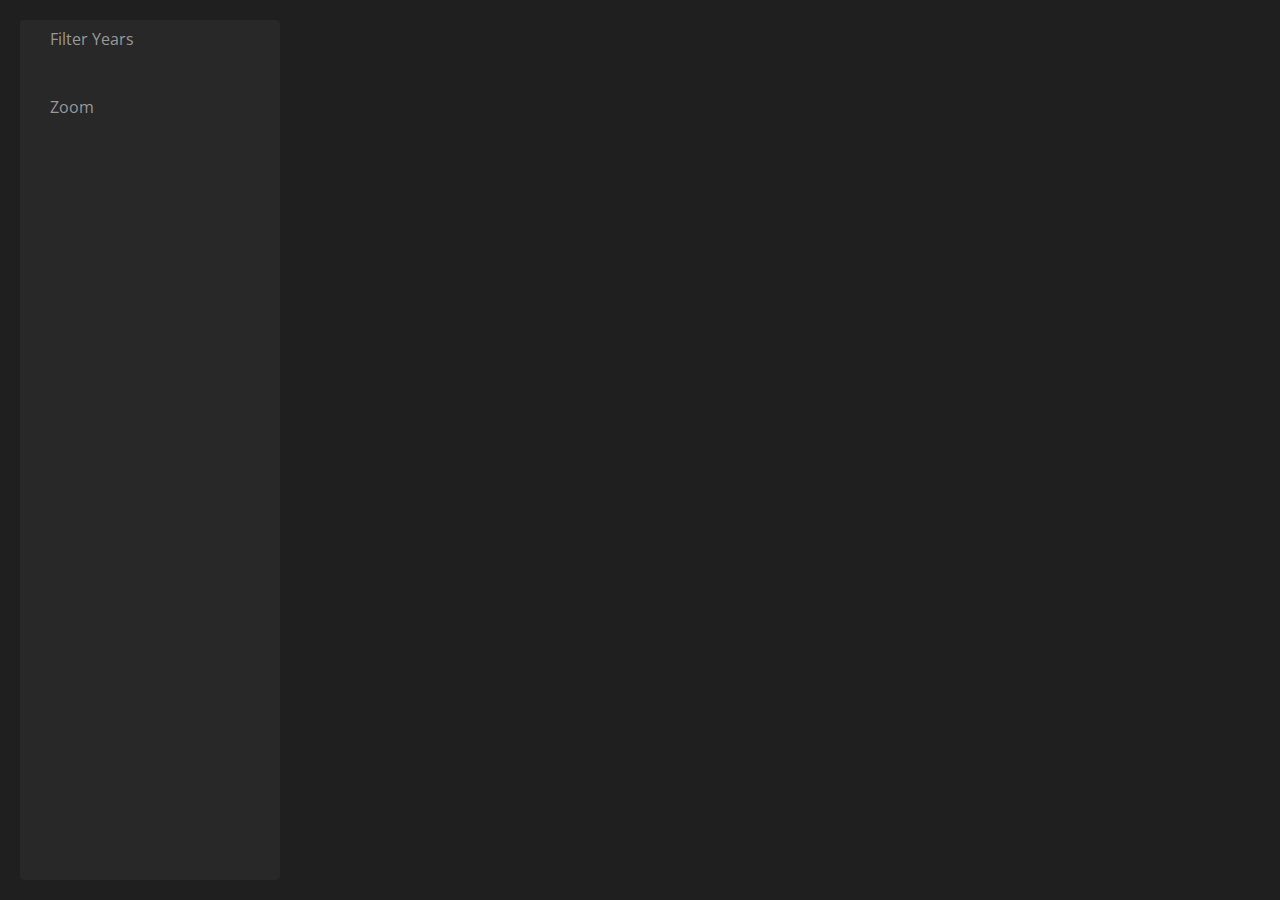
<file: templates/index.html>
<!DOCTYPE html>
<meta charset="utf-8">
<link rel="stylesheet" href="../css/normalize.css" />
<link href="https://fonts.googleapis.com/css?family=Open+Sans" rel="stylesheet">
<link rel="stylesheet" href="../css/d3.slider.css" />
<link rel="stylesheet" href="../css/ourstyles.css" />

<style>

text {
  font: 10px sans-serif;
}

div.tooltip {
    color: white;
    position: absolute;
    text-align: left;
    width: 140px;
    height: 070px;
    padding: 2px;
    font: 10px sans-serif;
    background: #333;
    border: 1px solid lightgrey;
    border-radius: 5px;
    visibility: hidden;
    pointer-events: none;
}

div.slider {
    margin: 10px 0px 10px 0px;
    height: 10px;
}
// 79
// 59 == 1.33
//=19596  == 1.79
// =10930

// 207
// 264 == 1.27


</style>
<body style="background-color:#1f1f1f;margin:0">
<div id="sliders">
    <div class="slider_div">
        <div class="slider_header">Filter Years</div>
        <div class="slider" id="year_slider"></div>
    </div>
    <div class="slider_div">
        <div class="slider_header">Zoom</div>
        <div class="slider" id="zoom_slider"></div>
    </div>
    <!-- <svg style="width:200px;height:500px" id="navBar"> </svg> -->
    <div id="navBar">
    </div>
</div>
<div id="vis"> </div>
</body>
<script src="http://d3js.org/d3.v3.min.js"></script>
<script> var user_data = "..{{ data }}"</script>
<script src="../js/d3.slider.js"></script>
<script src="../js/bubblechart.js"></script>
</file>
<file: css/d3.slider.css>
.d3-slider {
    position: relative;
    font-family: Verdana,Arial,sans-serif;
    font-size: 1.1em;
    border: 1px solid #aaaaaa;
    z-index: 2;
}

.d3-slider-horizontal {
    height: .8em;
}

.d3-slider-range {
  background:#2980b9;
  left:0px;
  right:0px;
  height: 0.8em;
  position: absolute;
}

.d3-slider-range-vertical {
  background:#2980b9;
  left:0px;
  right:0px;
  position: absolute;
  top:0;
}

.d3-slider-vertical {
    width: .8em;
    height: 100px;
}

.d3-slider-handle {
    position: absolute;
    width: 1.2em;
    height: 1.2em;
    border: 1px solid #d3d3d3;
    border-radius: 4px;
    background: #eee;
    background: linear-gradient(to bottom, #eee 0%, #ddd 100%);
    z-index: 3;
}

.d3-slider-handle:hover {
    border: 1px solid #999999;
}

.d3-slider-horizontal .d3-slider-handle {
    top: -.3em;
    margin-left: -.6em;
}

.d3-slider-axis {
    position: relative;
    z-index: 1;
}

.d3-slider-axis-bottom {
    top: .8em;
}

.d3-slider-axis-right {
    left: .8em;
}

.d3-slider-axis path {
    stroke-width: 0;
    fill: none;
}

.d3-slider-axis line {
    fill: none;
    stroke: #aaa;
    shape-rendering: crispEdges;
}

.d3-slider-axis text {
    font-size: 11px;
    fill: #999;
}

.d3-slider-vertical .d3-slider-handle {
    left: -.25em;
    margin-left: 0;
    margin-bottom: -.6em;
}

.slider_div {
    color: #999;
}
</file>
<file: css/ourstyles.css>
body {
  font-family: "Open Sans";
  background-color:#1f1f1f;
  margin:0;
}

h1 {
  color:#f9be03;
}

h2 {
  color:#f9be03;
}

ul {
 list-style: none;
 line-height: 50px;
 padding-left: 0px;
 border-left-width: 0px;
 border-right-width: 0px;
 border-bottom-width: 0px;
 border-top-color:#f9be03;
 border-style: solid;
 -webkit-margin-before: 0em;
 -webkit-margin-after: 0em;
}

li {
  padding-left: 15px;
}
.slider_div {
  padding: 10px 30px;
}

form {
  color: 999;
}

#sliders {
  background-color:#282828;
  width:260px;
  height: calc(100vh - 40px);
  float:left;
  margin-top: 20px;
  margin-left: 20px;
  border-radius: 4px;
}

.button {
  color: #999;
  font-size: 14px;
  border-bottom: 1px solid #232323;
  border-top: 1px solid #2d2d2d;
}

.button-active {
  background-color: #2f2f2f;
  color: #f9be03;
}

.button:hover {
    text-decoration: none;
    background-color: #282828;
    color: #eee;
}

.label {
  font-size: 14px;
}


#loginbox {
 display:flex;
 flex-direction:column;
 align-content: center;
 width:300px;
 background: #3a3a3a;
 border-radius: 3px;
 border: 1px #444 solid;
 padding: 20px;
 position: absolute;
 top: 50%;
 left: 50%;
 transform: translate(-50%, -50%);
}

#loginbox h1 {
 margin: 0 0 15px 0;
 text-align:center;
}

#loginbox input {
 box-shadow: inset 0px 0px 2px rgba(0, 0, 0, 0.2);
 border: 1px solid #b9b9b9;
 border-radius: 2px;
 color: #505050;
 height: 26px;
 float: left;
 width:290px;
 margin-bottom:15px;
 padding-left: 8px;
 font-size:14px;
}

#loginbox #submit {
 background: #fff;
 color: #505050;
 font-size: 14px;
 border: 1px solid #afafaf;
 height: 30px;
 width: 88px;
 font-weight: 600;
 border-radius: 0 2px 2px 0;
 box-shadow: none;
 float: left;
 margin: 0 calc(50% - 44px);
 padding: 0;
}
</file>
